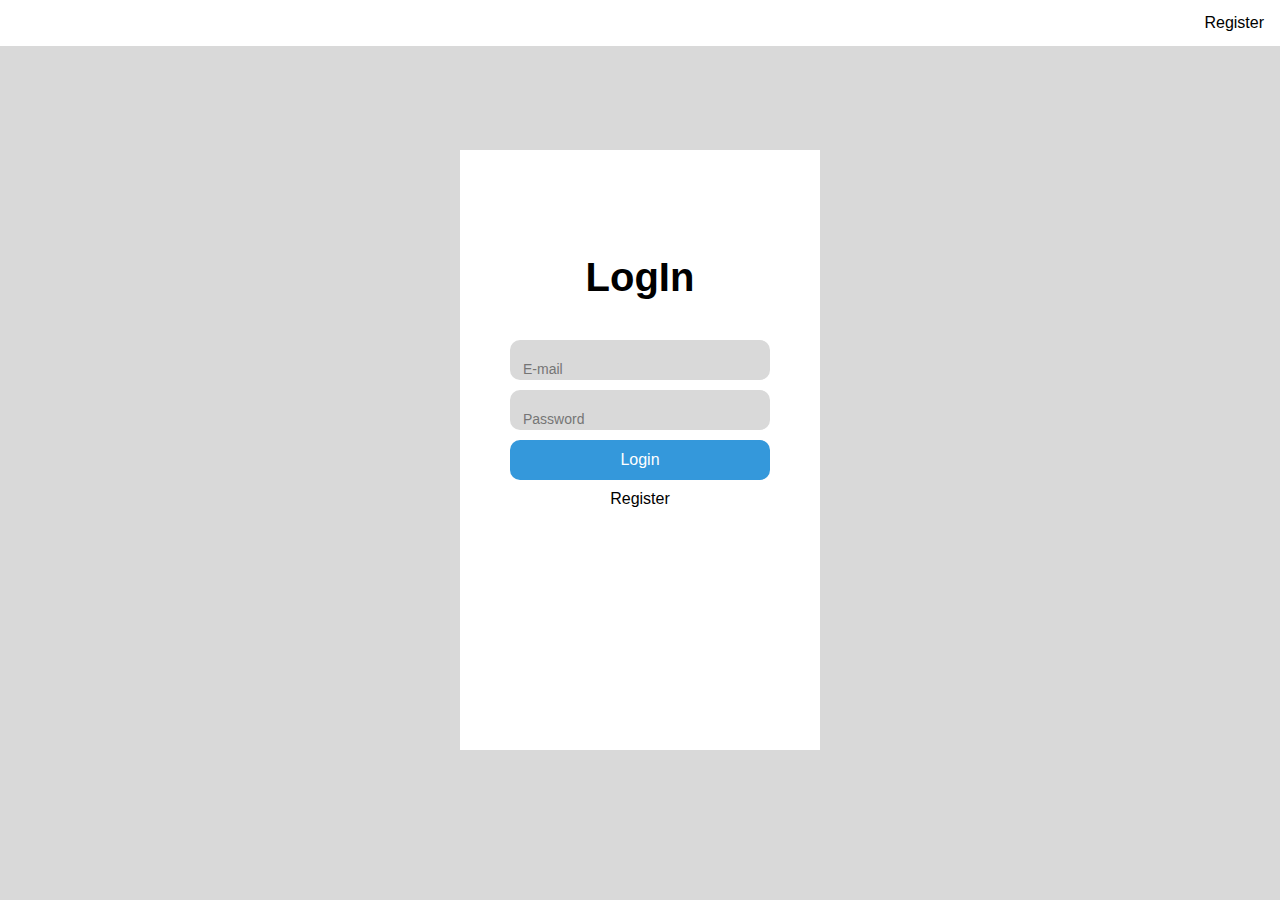
<file: index.html>
<!DOCTYPE html>
<html>
<head>
	<title>iReport</title>
	<link rel="stylesheet" type="text/css" href="css/style.css">
</head>
<body class="login-body">
	<div class="nav-log">
			<ul>

				
				<li><a href="register.html">Register</a></li>	
			</ul>
		</div>
	<div class="login_page">

	<div class="login">
		<h1>LogIn</h1>
		<form method="POST" action="home.html" >
			<div class="tbox">
				<input type="email" name="email" placeholder="E-mail" required="">
			</div>
			
			<div class="tbox">
				<input type="password" name="password" placeholder="Password" required="">
			</div>

			
			<div class="">
				<input type="submit" name="" class="btn" value="Login">
			</div>

			
		</form>
		<a href="register.html" class="b1">Register</a>
	</div>
</div>


<script type="text/javascript" src="js/script.js"></script>
</body>
</html>
</file>
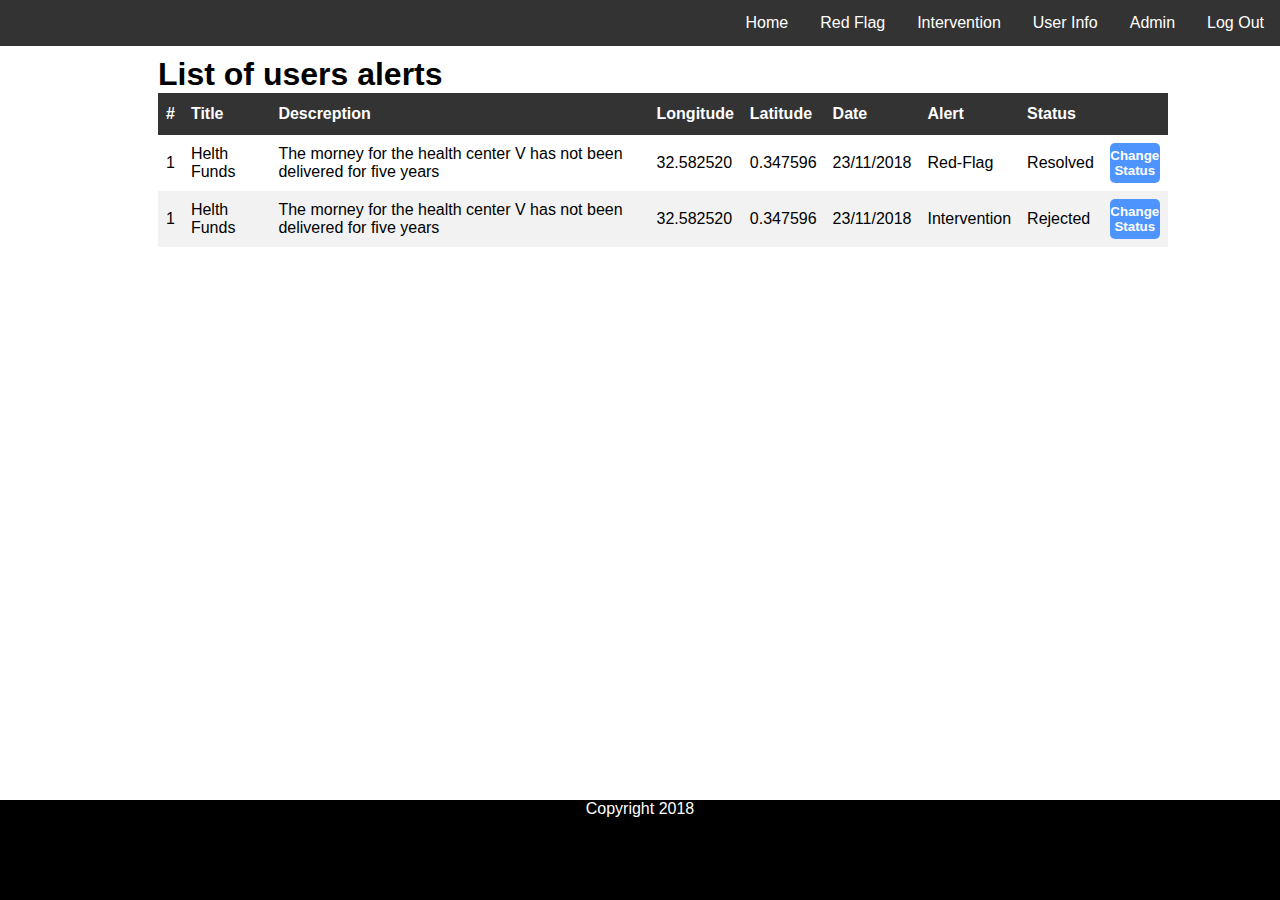
<file: admin.html>
<!DOCTYPE html>
<html> 
<head>
	<title>iReport</title>
	<link rel="stylesheet" type="text/css" href="css/style.css">
</head>
<body>

<div id="container">
	<div id="main">
		<div class="nav">
			<ul>

				<li><a href="index.html" onclick="return confirm('Log Out')">Log Out</a></li>
				<li><a href="admin.html">Admin</a></li>
				<li><a href="userinfo.html">User Info</a></li>
				<li><a href="intervention.html">Intervention</a></li>
				<li><a href="red_flag.html">Red Flag</a></li>
				<li><a href="home.html">Home</a></li>
			</ul>
		</div>
		<div class="side-bar">
			<div class="vertical-menu">
			  <!-- <a href="#" class="active">Home</a>
			 <a href="deleteredflag.html">Delete</a>
			  <a href="#">Link 2</a>
			  <a href="#">Link 3</a>
			  <a href="#">Link 4</a> -->
			</div>

		</div>
		<div class="content">
			<div class="table-container">
				<h1>List of users alerts</h1>
				<table class="table" >
					<thead>
						<tr>
							<th>#</th>
							<th>Title</th>
							<th>Descreption</th>
							<!-- <th>Image</th> -->
							<th>Longitude</th>
							<th>Latitude</th>
							<th>Date</th>
							<th>Alert</th>
							<th>Status</th>
							<th></th>

						</tr>
					</thead>
					<tbody>
						<tr>
							<td>1</td>
							<td>Helth Funds</td>
							<td>The morney for the health center V has not been delivered for five years</td>
							<!-- <td></td> -->
							<td>32.582520</td>
							<td>0.347596</td>
							<td>23/11/2018</td>
							<td>Red-Flag</td>
							<td>Resolved</td>
							<td><button class="btn-table admin">Change Status</button></td>
						</tr>
						<tr>
							<td>1</td>
							<td>Helth Funds</td>
							<td>The morney for the health center V has not been delivered for five years</td>
							<!-- <td></td> -->
							<td>32.582520</td>
							<td>0.347596</td>
							<td>23/11/2018</td>
							<td>Intervention</td>
							<td>Rejected</td>
							<td><button class="btn-table admin">Change Status</button></td>
						</tr>
						
					</tbody>
				</table>
				
			</div>
			
				
				
				
		
	</div>
</div>
</div>

<footer id="footer">
	<p>Copyright 2018</p>
</footer>


<script type="text/javascript" src="js/script.js"></script>
</body>
</html>
</file>
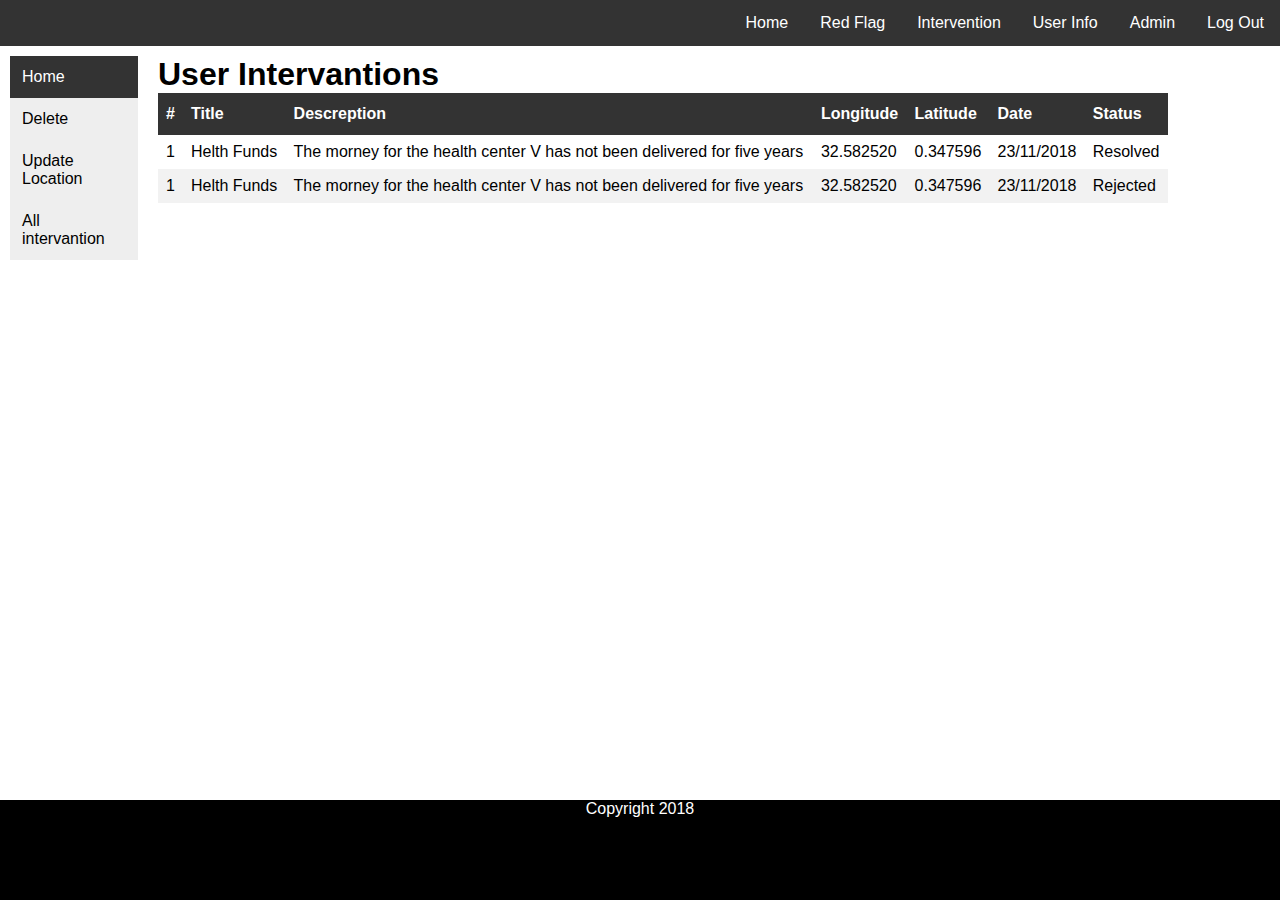
<file: allintervantions.html>
<!DOCTYPE html>
<html> 
<head>
	<title>iReport</title>
	<link rel="stylesheet" type="text/css" href="css/style.css">
</head>
<body>

<div id="container">
	<div id="main">
		<div class="nav">
			<ul>

				<li><a href="index.html" onclick="return confirm('Log Out')">Log Out</a></li>
				<li><a href="admin.html">Admin</a></li>
				<li><a href="userinfo.html">User Info</a></li>
				<li><a href="intervention.html">Intervention</a></li>
				<li><a href="red_flag.html">Red Flag</a></li>
				<li><a href="home.html">Home</a></li>	
			</ul>
		</div>
		<div class="side-bar">
			<div class="vertical-menu">
			   <a href="intervention.html" class="active">Home</a>
			  <a href="deleteconvention.html">Delete</a>
			  <a href="editinterventionlocation.html">Update Location</a>
			  <a href="allintervantions.html">All intervantion</a>
			</div>

		</div>
		<div class="content">
			<div class="table-container">
				<h1>User Intervantions</h1>
				<table class="table" >
					<thead>
						<tr>
							<th>#</th>
							<th>Title</th>
							<th>Descreption</th>
							<!-- <th>Image</th> -->
							<th>Longitude</th>
							<th>Latitude</th>
							<th>Date</th>
							<th>Status</th>

						</tr>
					</thead>
					<tbody>
						<tr>
							<td>1</td>
							<td>Helth Funds</td>
							<td>The morney for the health center V has not been delivered for five years</td>
							<!-- <td></td> -->
							<td>32.582520</td>
							<td>0.347596</td>
							<td>23/11/2018</td>
							<td>Resolved</td>
						</tr>
						<tr>
							<td>1</td>
							<td>Helth Funds</td>
							<td>The morney for the health center V has not been delivered for five years</td>
							<!-- <td></td> -->
							<td>32.582520</td>
							<td>0.347596</td>
							<td>23/11/2018</td>
							<td>Rejected</td>
						</tr>
						
					</tbody>
				</table>
				
			</div>
			
				
				
				
		
	</div>
</div>
</div>

<footer id="footer">
	<p>Copyright 2018</p>
</footer>


<script type="text/javascript" src="js/script.js"></script>
</body>
</html>
</file>
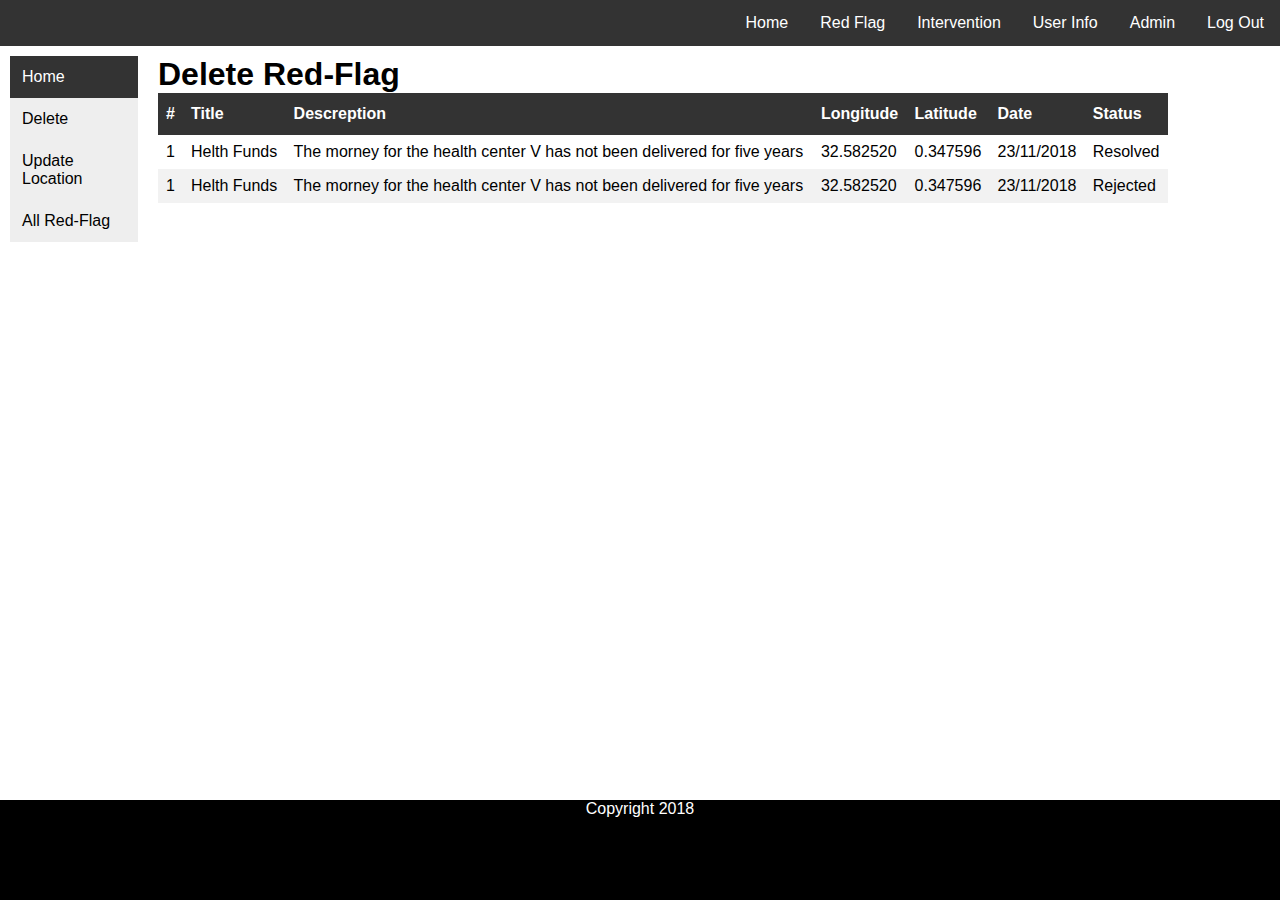
<file: allredflags.html>
<!DOCTYPE html>
<html> 
<head>
	<title>iReport</title>
	<link rel="stylesheet" type="text/css" href="css/style.css">
</head>
<body>

<div id="container">
		<div class="nav">
			<ul>

				<li><a href="index.html" onclick="return confirm('Log Out')">Log Out</a></li>
				<li><a href="admin.html">Admin</a></li>
				<li><a href="userinfo.html">User Info</a></li>
				<li><a href="intervention.html">Intervention</a></li>
				<li><a href="red_flag.html">Red Flag</a></li>
				<li><a href="home.html">Home</a></li>
			</ul>
		</div>
		<div class="side-bar">
			<div class="vertical-menu">
			  <a href="red_flag.html" class="active">Home</a>
			  <a href="deleteredflag.html">Delete</a>
			  <a href="editflaglocation.html">Update Location</a>
			  <a href="allredflags.html">All Red-Flag</a>
			</div>

		</div>
		<div class="content">
			<div class="table-container">
				<h1>Delete Red-Flag</h1>
				<table class="table" >
					<thead>
						<tr>
							<th>#</th>
							<th>Title</th>
							<th>Descreption</th>
							<!-- <th>Image</th> -->
							<th>Longitude</th>
							<th>Latitude</th>
							<th>Date</th>
							<th>Status</th>

						</tr>
					</thead>
					<tbody>
						<tr>
							<td>1</td>
							<td>Helth Funds</td>
							<td>The morney for the health center V has not been delivered for five years</td>
							<!-- <td></td> -->
							<td>32.582520</td>
							<td>0.347596</td>
							<td>23/11/2018</td>
							<td>Resolved</td>
						</tr>
						<tr>
							<td>1</td>
							<td>Helth Funds</td>
							<td>The morney for the health center V has not been delivered for five years</td>
							<!-- <td></td> -->
							<td>32.582520</td>
							<td>0.347596</td>
							<td>23/11/2018</td>
							<td>Rejected</td>
						</tr>
						
					</tbody>
				</table>
				
			</div>
			
				
				
				
		
	</div>
</div>
</div>

<footer id="footer">
	<p>Copyright 2018</p>
</footer>


<script type="text/javascript" src="js/script.js"></script>
</body>
</html>
</file>
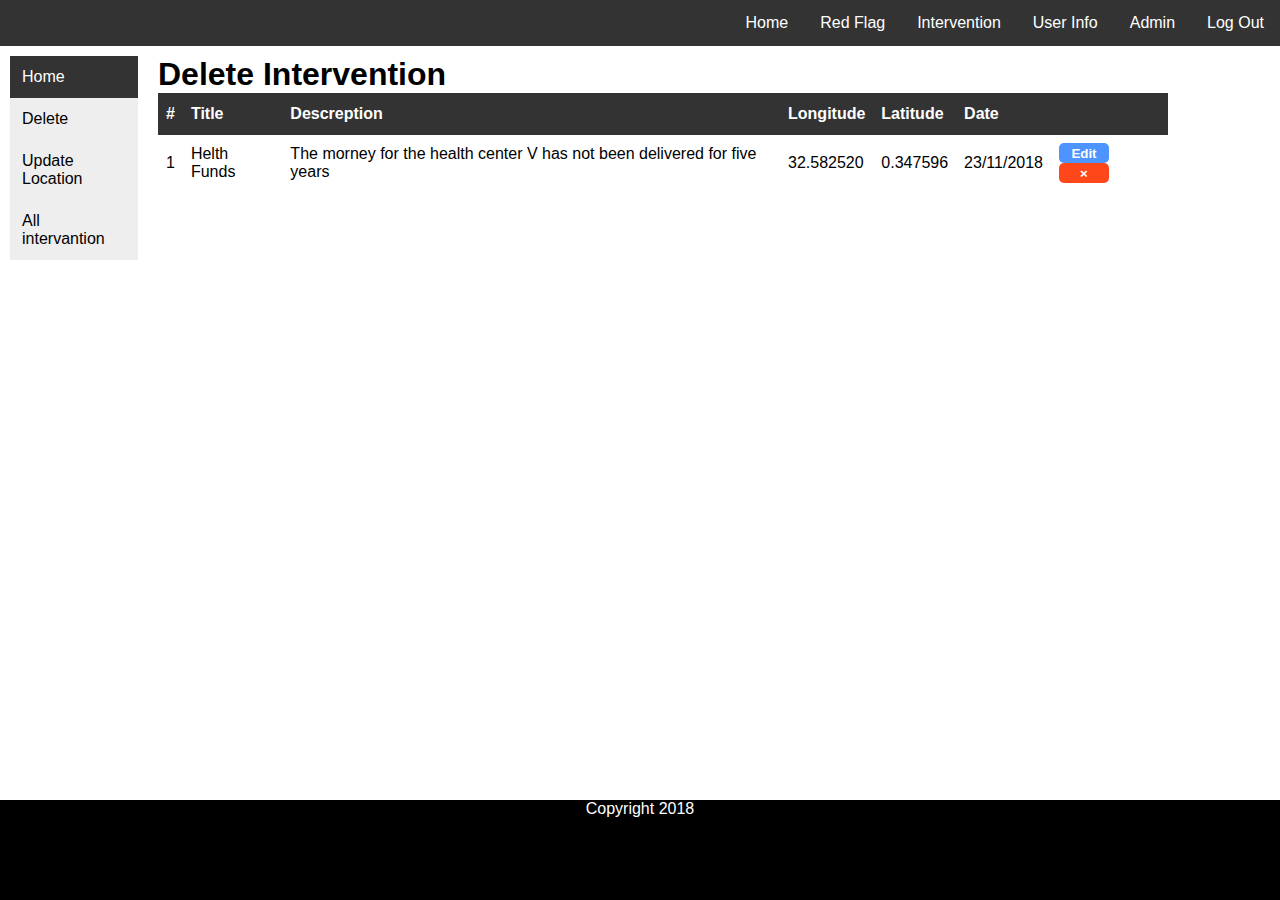
<file: deleteconvention.html>
<!DOCTYPE html>
<html> 
<head>
	<title>iReport</title>
	<link rel="stylesheet" type="text/css" href="css/style.css">
</head>
<body>

<div id="container">
	<div id="main">
		<div class="nav">
			<ul>

				<li><a href="index.html" onclick="return confirm('Log Out')">Log Out</a></li>
				<li><a href="admin.html">Admin</a></li>
				<li><a href="userinfo.html">User Info</a></li>
				<li><a href="intervention.html">Intervention</a></li>
				<li><a href="red_flag.html">Red Flag</a></li>
				<li><a href="home.html">Home</a></li>	
			</ul>
		</div>
		<div class="side-bar">
			<div class="vertical-menu">
			   <a href="intervention.html" class="active">Home</a>
			  <a href="deleteconvention.html">Delete</a>
			  <a href="editinterventionlocation.html">Update Location</a>
			  <a href="allintervantions.html">All intervantion</a>
			</div>

		</div>
		<div class="content">
			<div class="table-container">
				<h1>Delete Intervention</h1>
				<table class="table" >
					<tr>
						<thead>
							<th>#</th>
							<th>Title</th>
							<th>Descreption</th>
							<!-- <th>Image</th> -->
							<th>Longitude</th>
							<th>Latitude</th>
							<th>Date</th>
							<th></th>
						</thead>
						
					</tr>
					<tr>
						<tbody>
							<td>1</td>
							<td>Helth Funds</td>
							<td>The morney for the health center V has not been delivered for five years</td>
							<!-- <td></td> -->
							<td>32.582520</td>
							<td>0.347596</td>
							<td>23/11/2018</td>

							<td>
								<button class="btn-table">Edit</button>
								<button class="btn-table delete">&times;</button>

							</td>
						</tbody>
					</tr>
					
				</table>
				
			</div>
			
				
				
				
		
	</div>
</div>
</div>

<footer id="footer">
	<p>Copyright 2018</p>
</footer>


<script type="text/javascript" src="js/script.js"></script>
</body>
</html>
</file>
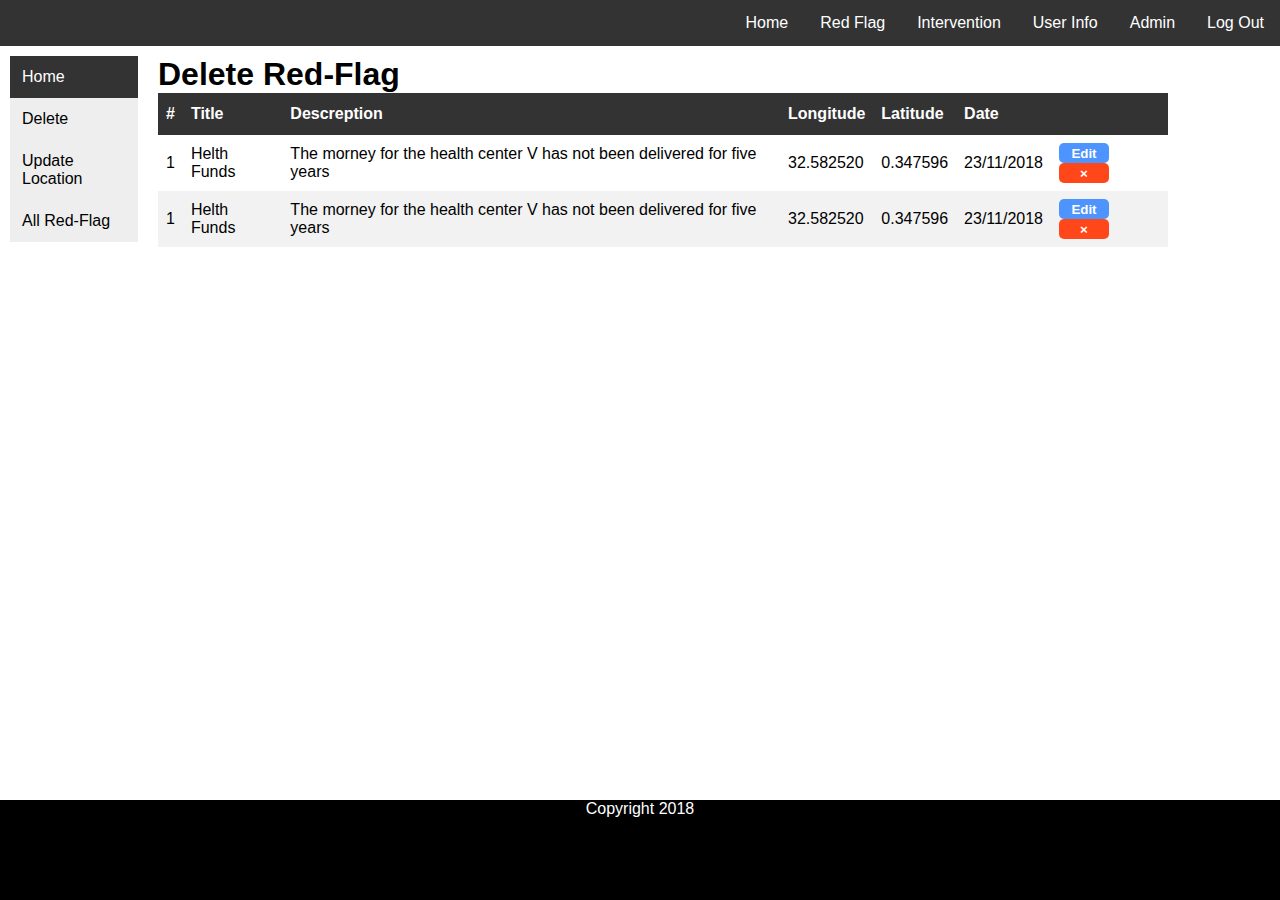
<file: deleteredflag.html>
<!DOCTYPE html>
<html> 
<head>
	<title>iReport</title>
	<link rel="stylesheet" type="text/css" href="css/style.css">
</head>
<body>

<div id="container">
		<div class="nav">
			<ul>

				<li><a href="index.html" onclick="return confirm('Log Out')">Log Out</a></li>
				<li><a href="admin.html">Admin</a></li>
				<li><a href="userinfo.html">User Info</a></li>
				<li><a href="intervention.html">Intervention</a></li>
				<li><a href="red_flag.html">Red Flag</a></li>
				<li><a href="home.html">Home</a></li>
			</ul>
		</div>
		<div class="side-bar">
			<div class="vertical-menu">
			  <a href="red_flag.html" class="active">Home</a>
			  <a href="deleteredflag.html">Delete</a>
			  <a href="editflaglocation.html">Update Location</a>
			  <a href="allredflags.html">All Red-Flag</a>
			</div>

		</div>
		<div class="content">
			<div class="table-container">
				<h1>Delete Red-Flag</h1>
				<table class="table" >
					<thead>
						<tr>
							<th>#</th>
							<th>Title</th>
							<th>Descreption</th>
							<!-- <th>Image</th> -->
							<th>Longitude</th>
							<th>Latitude</th>
							<th>Date</th>
							<th></th>
						</tr>
					</thead>
					<tbody>
						<tr>
							<td>1</td>
							<td>Helth Funds</td>
							<td>The morney for the health center V has not been delivered for five years</td>
							<!-- <td></td> -->
							<td>32.582520</td>
							<td>0.347596</td>
							<td>23/11/2018</td>

							<td>
								<button class="btn-table">Edit</button>
								<button class="btn-table delete">&times;</button> 

							</td>
						</tr>
						<tr>
							<td>1</td>
							<td>Helth Funds</td>
							<td>The morney for the health center V has not been delivered for five years</td>
							<!-- <td></td> -->
							<td>32.582520</td>
							<td>0.347596</td>
							<td>23/11/2018</td>

							<td>
								<button class="btn-table">Edit</button>
								<button class="btn-table delete">&times;</button>

							</td>
						</tr>
						
					</tbody>
				</table>
				
			</div>
			
				
				
				
		
	</div>
</div>
</div>

<footer id="footer">
	<p>Copyright 2018</p>
</footer>


<script type="text/javascript" src="js/script.js"></script>
</body>
</html>
</file>
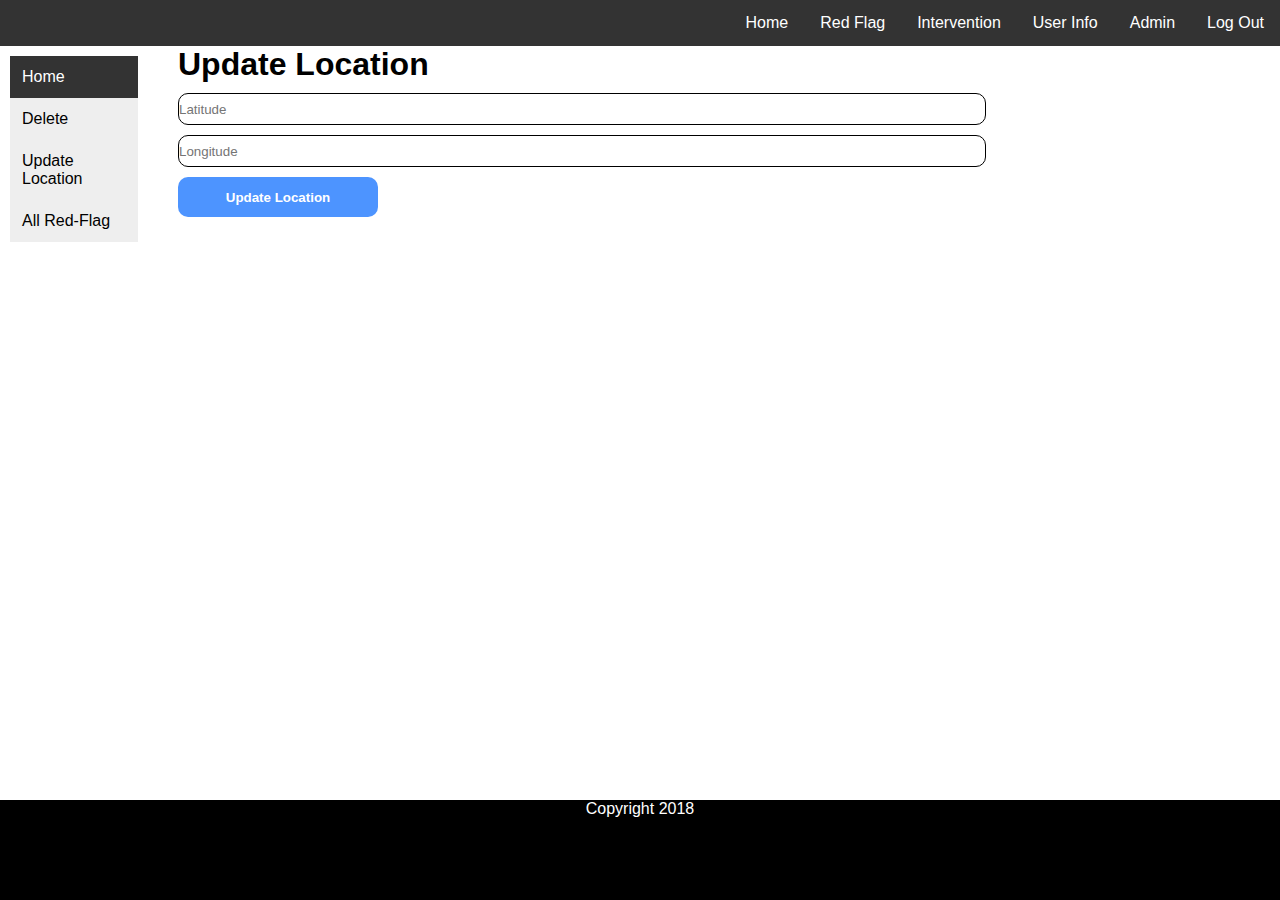
<file: editflaglocation.html>
<!DOCTYPE html>
<html> 
<head>
	<title>iReport</title>
	<link rel="stylesheet" type="text/css" href="css/style.css">
</head>
<body>

<div id="container">
	<div id="main">
		<div class="nav">
			<ul>

				<li><a href="index.html" onclick="return confirm('Log Out')">Log Out</a></li>
				<li><a href="admin.html">Admin</a></li>
				<li><a href="userinfo.html">User Info</a></li>
				<li><a href="intervention.html">Intervention</a></li>
				<li><a href="red_flag.html">Red Flag</a></li>
				<li><a href="home.html">Home</a></li>	
			</ul>
		</div>
		<div class="side-bar">
			<div class="vertical-menu">
			  <a href="red_flag.html" class="active">Home</a>
			  <a href="deleteredflag.html">Delete</a>
			  <a href="editflaglocation.html">Update Location</a>
			  <a href="allredflags.html">All Red-Flag</a>
			</div>

		</div>
		<div class="content">
			<div class="form">
				<h1>Update Location</h1>
				<form method="POST" enctype="multipart/form-data" action="">
					
					<div class="input">
						<input type="text" name="" placeholder="Latitude">
					</div>
					<div class="input">
						<input type="text" name="" placeholder="Longitude">
					</div>
				
					<div class="input">
						<input type="submit" class="btn-form" name="" value="Update Location">
					</div>
					
				</form>
			</div>
			
				
				
				
		
	</div>
</div>
</div>

<footer id="footer">
	<p>Copyright 2018</p>
</footer>


<script type="text/javascript" src="js/script.js"></script>
</body>
</html>
</file>
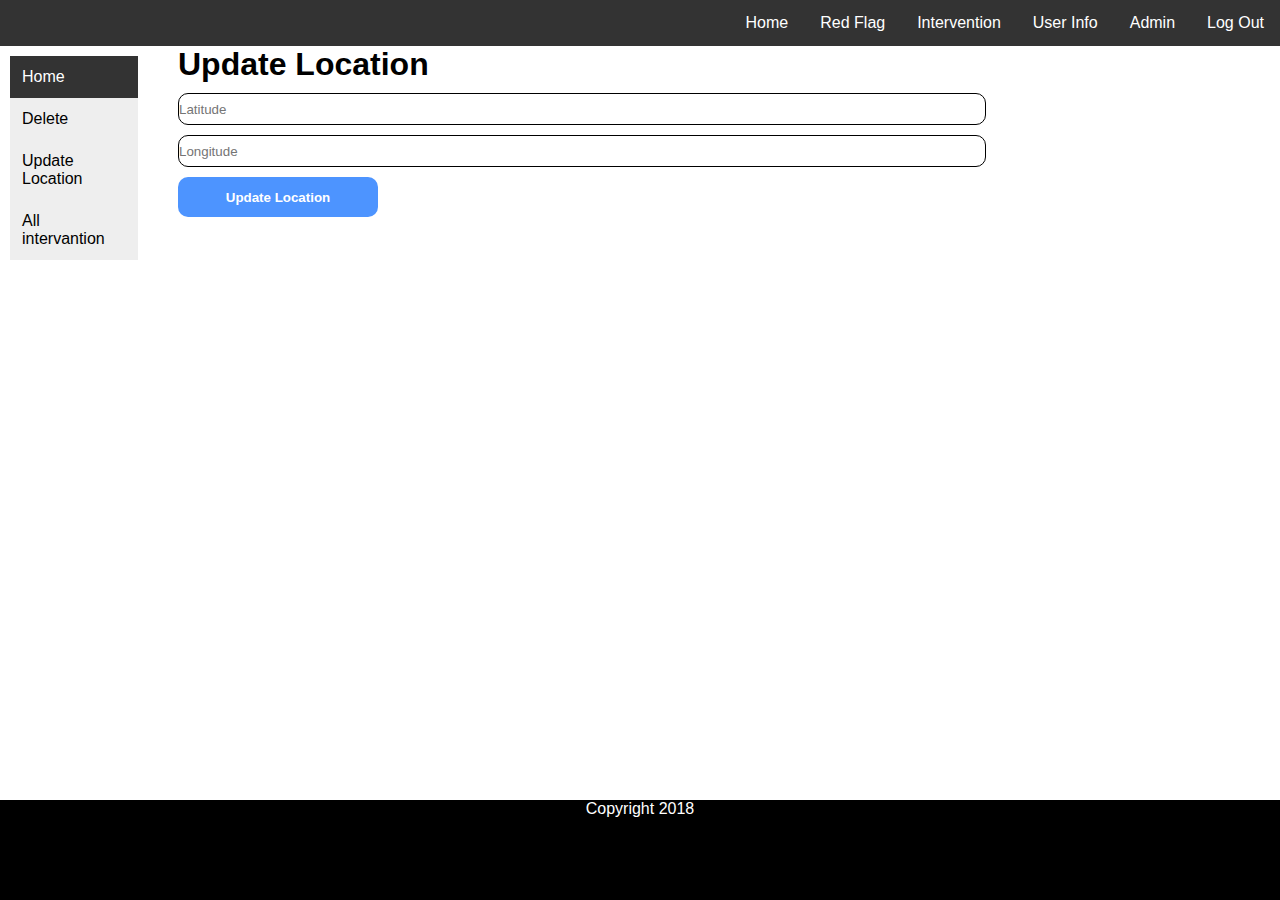
<file: editinterventionlocation.html>
<!DOCTYPE html>
<html> 
<head>
	<title>iReport</title>
	<link rel="stylesheet" type="text/css" href="css/style.css">
</head>
<body>

<div id="container">
	<div id="main">
		<div class="nav">
			<ul>

				<li><a href="index.html" onclick="return confirm('Log Out')">Log Out</a></li>
				<li><a href="admin.html">Admin</a></li>
				<li><a href="userinfo.html">User Info</a></li>
				<li><a href="intervention.html">Intervention</a></li>
				<li><a href="red_flag.html">Red Flag</a></li>
				<li><a href="home.html">Home</a></li>	
			</ul>
		</div>
		<div class="side-bar">
			<div class="vertical-menu">
			   <a href="intervention.html" class="active">Home</a>
			  <a href="deleteconvention.html">Delete</a>
			  <a href="editinterventionlocation.html">Update Location</a>
			  <a href="allintervantions.html">All intervantion</a>
			</div>

		</div>
		<div class="content">
			<div class="form">
				<h1>Update Location</h1>
				<form method="POST" enctype="multipart/form-data" action="">
					
					<div class="input">
						<input type="text" name="" placeholder="Latitude">
					</div>
					<div class="input">
						<input type="text" name="" placeholder="Longitude">
					</div>
				
					<div class="input">
						<input type="submit" class="btn-form" name="" value="Update Location">
					</div>
					
				</form>
			</div>
			
				
				
				
		
	</div>
</div>
</div>

<footer id="footer">
	<p>Copyright 2018</p>
</footer>


<script type="text/javascript" src="js/script.js"></script>
</body>
</html>
</file>
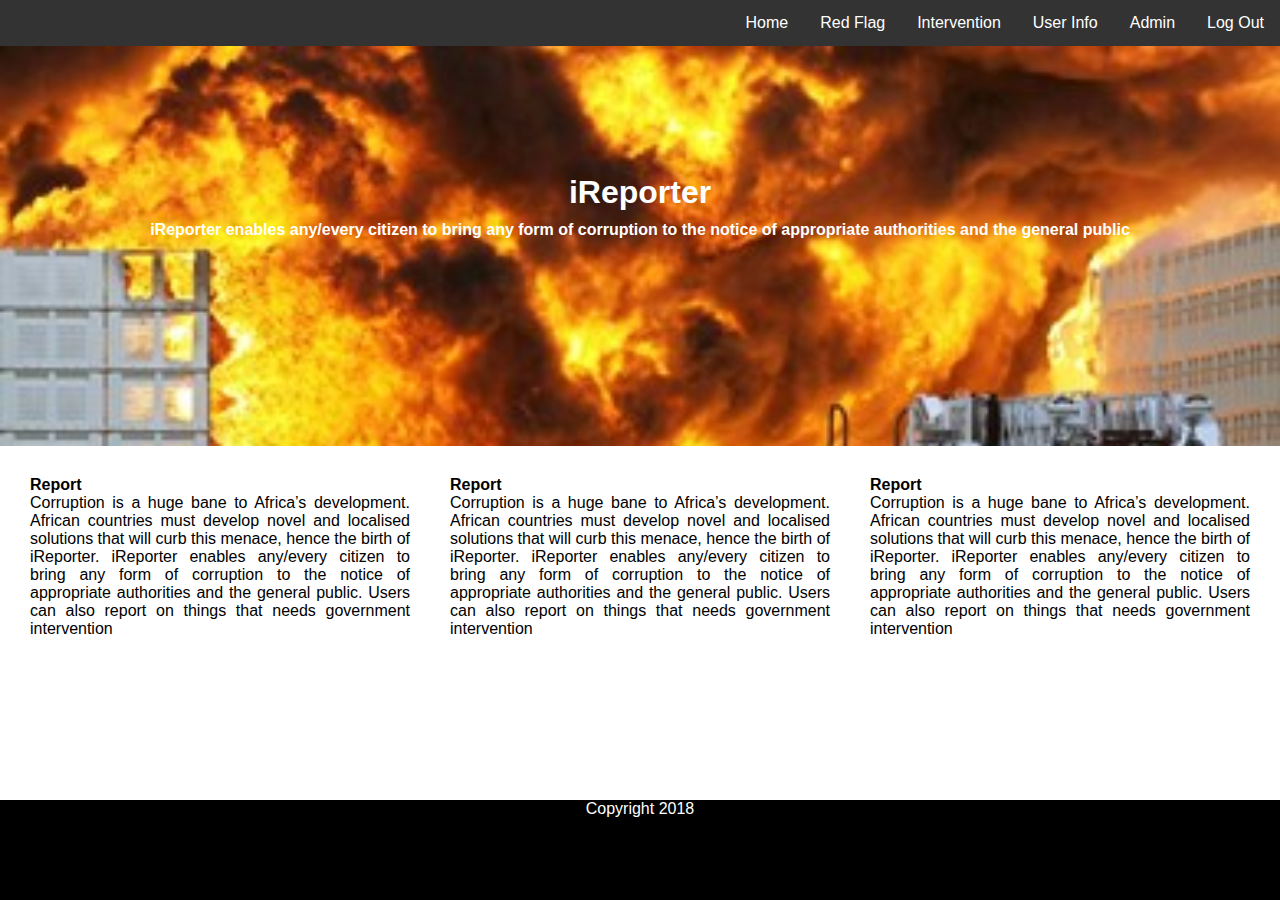
<file: home.html>
<!DOCTYPE html>
<html> 
<head>
	<title>iReport</title>
	<link rel="stylesheet" type="text/css" href="css/style.css">
</head>
<body>

<div id="container">
	<div id="main">
		<div class="nav">
			<ul>

				<li><a href="index.html" onclick="return confirm('Log Out')">Log Out</a></li>
				<li><a href="admin.html">Admin</a></li>
				<li><a href="userinfo.html">User Info</a></li>
				<li><a href="intervention.html">Intervention</a></li>
				<li><a href="red_flag.html">Red Flag</a></li>
				<li><a href="home.html">Home</a></li>	
			</ul>
		</div>
		

		<div id="content">
			<div class="barner">

				<div class="caption">
					<h1>iReporter</h1>
					<h4>iReporter enables
any/every citizen to bring any form of corruption to the notice of appropriate authorities and the
general public</h4>
				</div>

			
			</div>
			<div class="grid-container">
			  <div class="grid-item"><h4>Report</h4><p>Corruption is a huge bane to Africa’s development. African countries must develop novel and
localised solutions that will curb this menace, hence the birth of iReporter. iReporter enables
any/every citizen to bring any form of corruption to the notice of appropriate authorities and the
general public. Users can also report on things that needs government intervention</p></div>
			  <div class="grid-item"><h4>Report</h4><p>Corruption is a huge bane to Africa’s development. African countries must develop novel and
localised solutions that will curb this menace, hence the birth of iReporter. iReporter enables
any/every citizen to bring any form of corruption to the notice of appropriate authorities and the
general public. Users can also report on things that needs government intervention</p></div>
			  <div class="grid-item"><h4>Report</h4><p>Corruption is a huge bane to Africa’s development. African countries must develop novel and
localised solutions that will curb this menace, hence the birth of iReporter. iReporter enables
any/every citizen to bring any form of corruption to the notice of appropriate authorities and the
general public. Users can also report on things that needs government intervention</p></div>  
			 
			</div>

		</div>
		
		
		
	</div>
</div>

<footer id="footer">
	<p>Copyright 2018</p>
</footer>


<script type="text/javascript" src="js/script.js"></script>
<!-- <script type="text/javascript">
	function openSlideMenu() {
	document.getElementById('side-menu').style.width='250px';
	document.getElementById('content').style.marginLeft='250';
	}
</script> -->
</body>
</html>
</file>
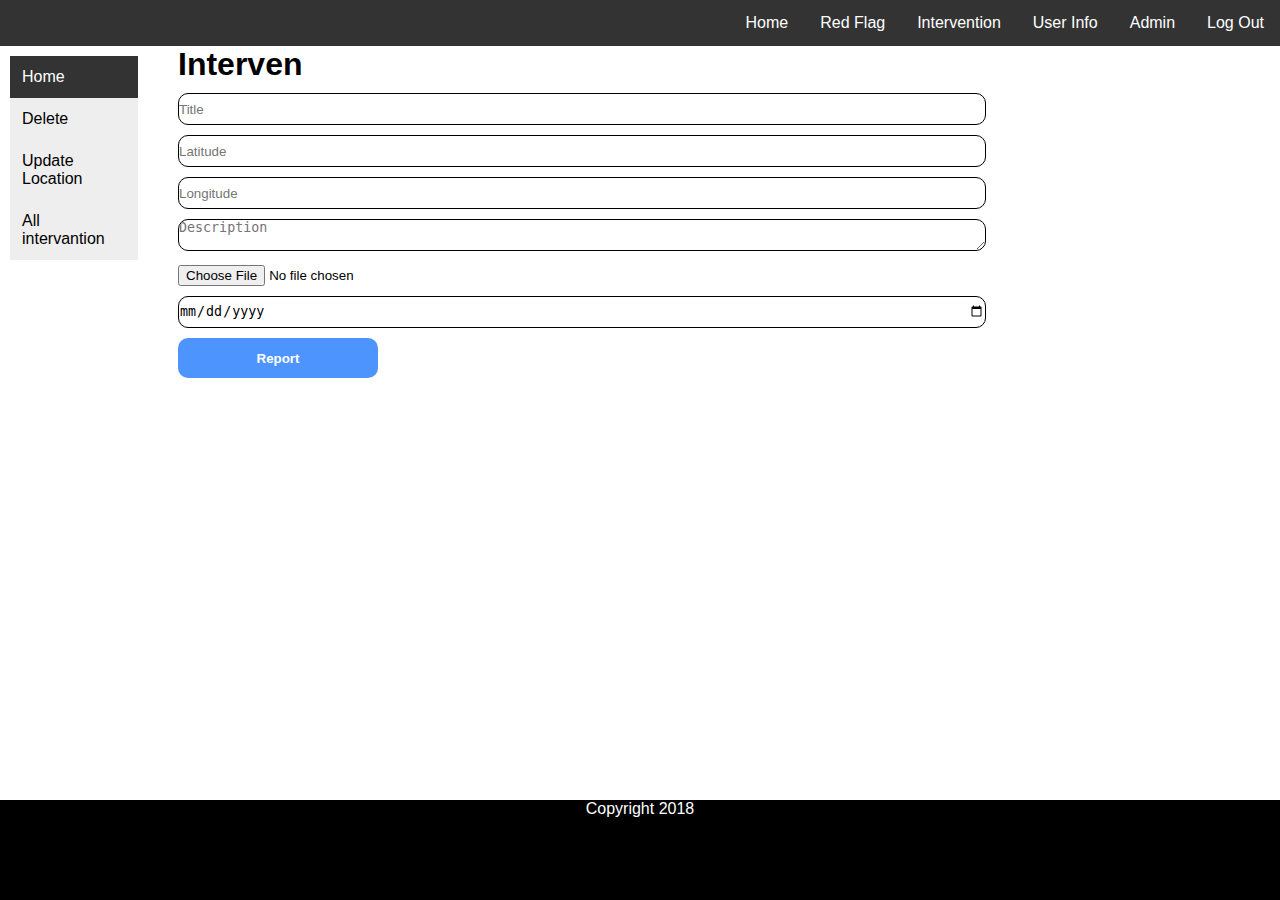
<file: intervention.html>
<!DOCTYPE html>
<html> 
<head>
	<title>iReport</title>
	<link rel="stylesheet" type="text/css" href="css/style.css">
</head>
<body>

<div id="container">
	<div id="main">
		<div class="nav">
			<ul>

				<li><a href="index.html" onclick="return confirm('Log Out')">Log Out</a></li>
				<li><a href="admin.html">Admin</a></li>
				<li><a href="userinfo.html">User Info</a></li>
				<li><a href="intervention.html">Intervention</a></li>
				<li><a href="red_flag.html">Red Flag</a></li>
				<li><a href="home.html">Home</a></li>	
			</ul>
		</div>
		<div class="side-bar">
			<div class="vertical-menu">
			  <a href="intervention.html" class="active">Home</a>
			  <a href="deleteconvention.html">Delete</a>
			  <a href="editinterventionlocation.html">Update Location</a>
			  <a href="allintervantions.html">All intervantion</a>
		
			</div>

		</div>
		<div class="content">
			<div class="form">
				<h1>Interven</h1>
				<form method="POST" enctype="multipart/form-data" action="">
					<div class="input">
						<input type="text" name="" placeholder="Title">
					</div>
					<div class="input">
						<input type="text" name="" placeholder="Latitude">
					</div>
					<div class="input">
						<input type="text" name="" placeholder="Longitude">
					</div>
					<div class="input">
						<textarea placeholder="Description"></textarea>
					</div>
					<div class="input">
						<input type="file" name="" accept="image/*">
					</div>
					<div class="input">
						<input type="date" name="">
					</div>
					<div class="input">
						<input type="submit" class="btn-form" name="" value="Report">
					</div>
					
				</form>
			</div>
			
				
				
				
		
	</div>
</div>
</div>

<footer id="footer">
	<p>Copyright 2018</p>
</footer>


<script type="text/javascript" src="js/script.js"></script>
</body>
</html>
</file>
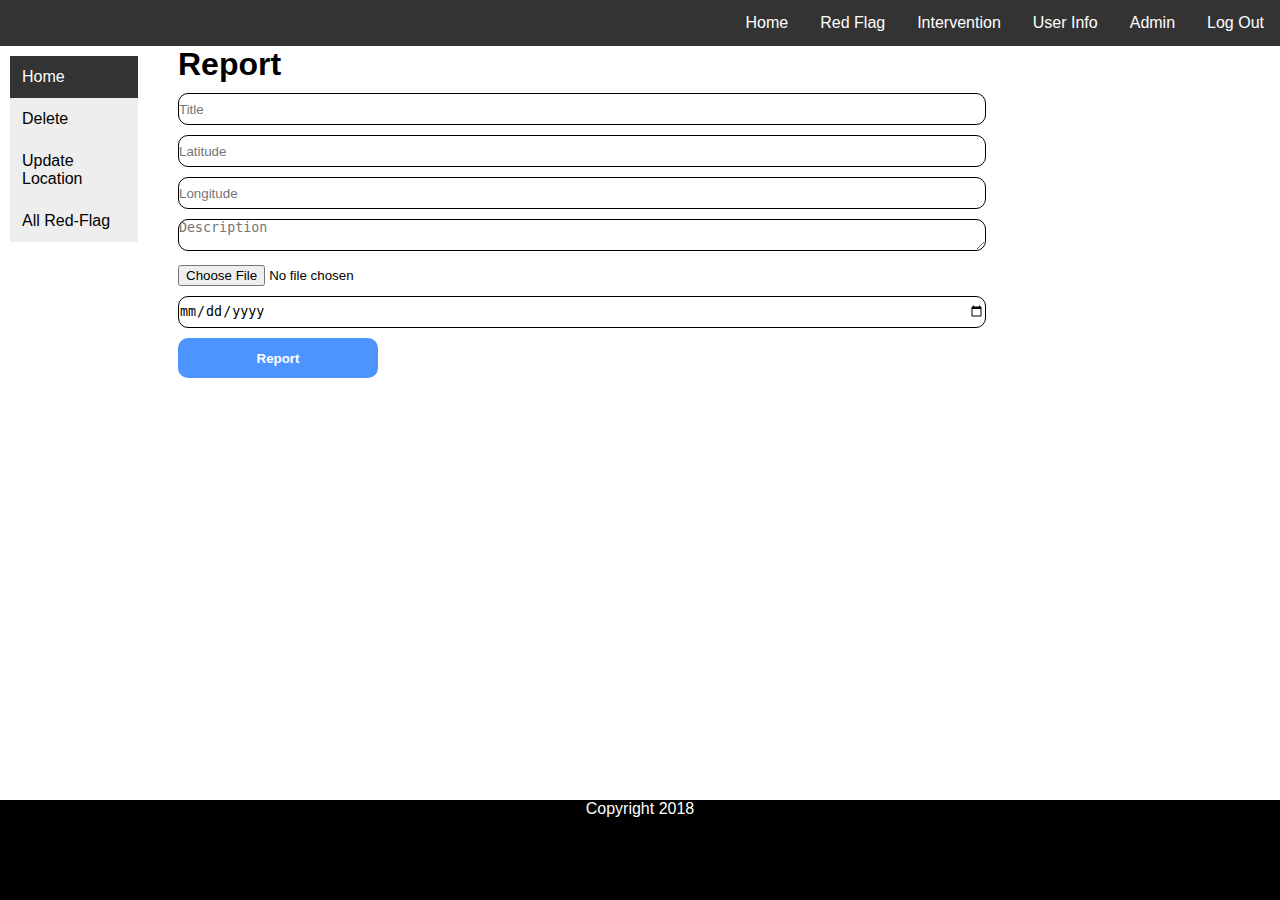
<file: red_flag.html>
<!DOCTYPE html>
<html> 
<head>
	<title>iReport</title>
	<link rel="stylesheet" type="text/css" href="css/style.css">
</head>
<body>

<div id="container">
	<div id="main">
		<div class="nav">
			<ul>

				<li><a href="index.html" onclick="return confirm('Log Out')">Log Out</a></li>
				<li><a href="admin.html">Admin</a></li>
				<li><a href="userinfo.html">User Info</a></li>
				<li><a href="intervention.html">Intervention</a></li>
				<li><a href="red_flag.html">Red Flag</a></li>
				<li><a href="home.html">Home</a></li>	
			</ul>
		</div>
		<div class="side-bar">
			<div class="vertical-menu">
			  <a href="red_flag.html" class="active">Home</a>
			  <a href="deleteredflag.html">Delete</a>
			  <a href="editflaglocation.html">Update Location</a>
			  <a href="allredflags.html">All Red-Flag</a>
			</div>

		</div>
		<div class="content">
			<div class="form">
				<h1>Report</h1>
				<form method="POST" enctype="multipart/form-data" action="">
					<div class="input">
						<input type="text" name="" placeholder="Title">
					</div>
					<div class="input">
						<input type="text" name="" placeholder="Latitude">
					</div>
					<div class="input">
						<input type="text" name="" placeholder="Longitude">
					</div>
					<div class="input">
						<textarea placeholder="Description"></textarea>
					</div>
					<div class="input">
						<input type="file" name="" accept="image/*">
					</div>
					<div class="input">
						<input type="date" name="">
					</div>
					<div class="input">
						<input type="submit" class="btn-form" name="" value="Report">
					</div>
					
				</form>
			</div>
			
				
				
				
		
	</div>
</div>
</div>

<footer id="footer">
	<p>Copyright 2018</p>
</footer>


<script type="text/javascript" src="js/script.js"></script>
</body>
</html>
</file>
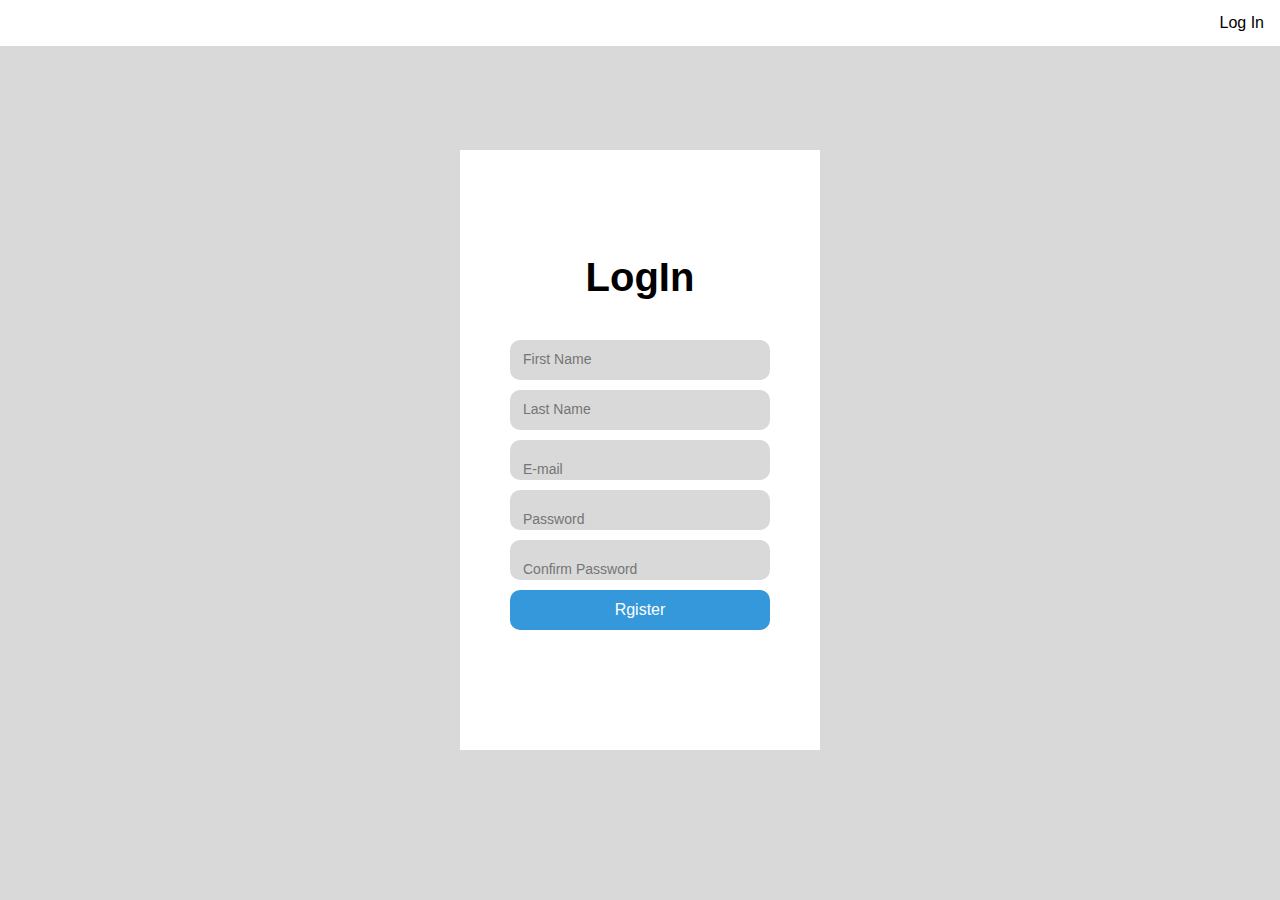
<file: register.html>
<!DOCTYPE html>
<html>
<head>
	<title>iReport</title>
	<link rel="stylesheet" type="text/css" href="css/style.css">
</head>
<body class="login-body">
	<div class="nav-log">
			<ul>

				
				<li><a href="index.html">Log In</a></li>	
			</ul>
		</div>
	<div class="login_page">

	<div class="login">
		<h1>LogIn</h1>
		<form method="POST" action="index.html">
			<div class="tbox">
				<input type="text" name="" placeholder="First Name">
			</div>
			<div class="tbox">
				<input type="text" name="" placeholder="Last Name">
			</div>
			<div class="tbox">
				<input type="email" name="email" placeholder="E-mail">
			</div>
			
			<div class="tbox">
				<input type="password" name="password" placeholder="Password">
			</div>
			<div class="tbox">
				<input type="password" name="password" placeholder="Confirm Password">
			</div>
			
			<div class="">
				<input type="submit" name="" class="btn" value="Rgister">
			</div>

			
		</form>
		
	</div>
</div>


<script type="text/javascript" src="js/script.js"></script>
</body>
</html>
</file>
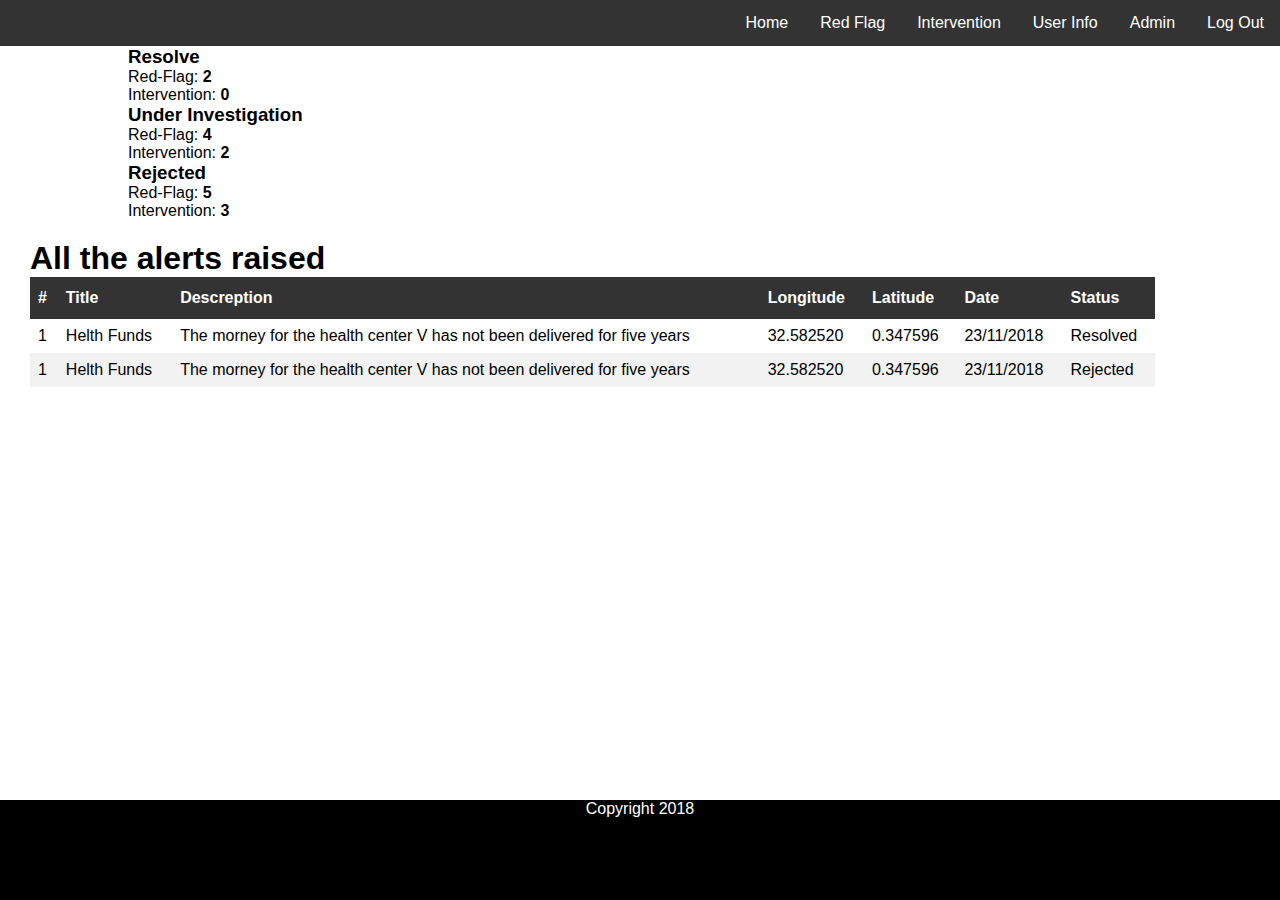
<file: userinfo.html>
<!DOCTYPE html>
<html> 
<head>
	<title>iReport</title>
	<link rel="stylesheet" type="text/css" href="css/style.css">
</head>
<body>

<div id="container">
	<div id="main">
		<div class="nav">
			<ul>

				<li><a href="index.html" onclick="return confirm('Log Out')">Log Out</a></li>
				<li><a href="admin.html">Admin</a></li>
				<li><a href="userinfo.html">User Info</a></li>
				<li><a href="intervention.html">Intervention</a></li>
				<li><a href="red_flag.html">Red Flag</a></li>
				<li><a href="home.html">Home</a></li>	
			</ul>
		</div>
		

		<div id="content">
			<div class="side-bar"></div>
			<div class="userinfo">
				<h3>Resolve</h3>
				Red-Flag: <span class="flags">2</span><br>
				Intervention:<span class="flags"> 0</span>
				<h3>Under Investigation</h3>
				Red-Flag:<span class="flags"> 4</span><br>
				Intervention:<span class="flags"> 2</span>

				<h3>Rejected</h3>
				Red-Flag:<span class="flags"> 5</span><br>
				Intervention:<span class="flags"> 3</span>
			</div>
			

		</div>
				<div class="table-container">
				<h1>All the alerts raised</h1>
				<table class="table" >
					<thead>
						<tr>
							<th>#</th>
							<th>Title</th>
							<th>Descreption</th>
							<!-- <th>Image</th> -->
							<th>Longitude</th>
							<th>Latitude</th>
							<th>Date</th>
							<th>Status</th>

						</tr>
					</thead>
					<tbody>
						<tr>
							<td>1</td>
							<td>Helth Funds</td>
							<td>The morney for the health center V has not been delivered for five years</td>
							<!-- <td></td> -->
							<td>32.582520</td>
							<td>0.347596</td>
							<td>23/11/2018</td>
							<td>Resolved</td>
						</tr>
						<tr>
							<td>1</td>
							<td>Helth Funds</td>
							<td>The morney for the health center V has not been delivered for five years</td>
							<!-- <td></td> -->
							<td>32.582520</td>
							<td>0.347596</td>
							<td>23/11/2018</td>
							<td>Rejected</td>
						</tr>
						
					</tbody>
				</table>
				
			</div>
		
		
	</div>
</div>

<footer id="footer">
	<p>Copyright 2018</p>
</footer>


<script type="text/javascript" src="js/script.js"></script>
<!-- <script type="text/javascript">
	function openSlideMenu() {
	document.getElementById('side-menu').style.width='250px';
	document.getElementById('content').style.marginLeft='250';
	}
</script> -->
</body>
</html>
</file>
<file: css/style.css>
*{ 
	margin: 0;
	padding: 0;

}
html, body {
	height: 100%;
	font-family: "Montserrat", sans-serif;


}
.login-body{
	background-color: #d9d9d9;
}
#container{
	min-height: 100%;

}
#main{
	overflow: auto;
	padding-bottom: 100px;
	/*background-color: red;
	height: 2000px;*/
}
#footer{
	background-color: #000;
	position: relative;
	height: 100px;
	margin-top: -100px;
	clear: both;
	color: #fff; 
	text-align: center;

}
.btn{
	height: 40px;
	background: #3498db;
	border-radius: 10px;
	margin: auto;
	display: block;
	font-size: 16px;
	color: #fff;
	width: 260px;
	margin-top: 10px;
	border: none;
	cursor: pointer;
}
.b1{
	display: block;
	width: 260px;
	padding: 10px 0;
	text-decoration: none;
	color: #000;
	text-align: center;
	margin: auto ;
	border-radius: 10px;
	transition: 0.4s all;
}
.b1 a:hover{
	background-color: #00000040;
}
.login{
	/*background-image: url(../img/login.jpg);*/
	height: 600px;
	width: 360px;
	position: absolute;
	top: 50%;
	left: 50%;
	transform: translate(-50%,-50%);
	color: #000;
	text-align: center;
	background-color: #fff;

	/*opacity: 0.5;*/
	/*width: 30%;*/
	/*margin-left: 30%;*/
	/*margin-top: 10%;*/
	/*border: 1px solid #000;*/
	/*padding-left: 10px;*/
	/*padding-right: 10px;*/

}
.login h1{
	font-size: 40px;
	margin-top: 105px;
	margin-bottom: 40px;

}
.tbox{
	width: 260px;
	height: 40px;
	background-color: #d9d9d9;
	border-radius: 10px;
	margin: 10px auto ;
}
.tbox input{
	background: none;
	border:none;
	outline: none;
	text-align:left;
	width: 90%;
	height: 37px;
	font-family: "Montserrat", sans-serif;
	font-size: 14px;
	color: #000;
}
.login input[type=email], input[type=password]{
	/*width: 100%;*/
	margin-top: 10px;
	
}
.nav{
	

}
.nav ul {
    list-style-type: none;
    margin: 0;
    padding: 0;
    overflow: hidden;
    background-color: #333;
    /*float: right;*/
}

.nav li {
    float: left;
    float: right;

}

.nav li a {
    display: block;
    color: white;
    text-align: center;
    padding: 14px 16px;
    text-decoration: none;
}

.nav li a:hover {
    background-color: #111;
}
.nav-log li{
	float: left;
    float: right;

}
.nav-log li a{
	display: block;
    color: #000;
    text-align: center;
    padding: 14px 16px;
    text-decoration: none;
}
.nav-log li a:hover {
	background-color: #111;
	color: #fff;

}
.nav-log ul {
    list-style-type: none;
    margin: 0;
    padding: 0;
    overflow: hidden;
    background-color: #fff;
    /*float: right;*/
}
.barner{
	background-image: url(../img/reporter.jpg);
	background-repeat: no-repeat;
	background-size: cover;
	height: 400px;
	overflow: hidden;

}
.side-bar{
	width: 10%;
	margin-left: 0;
	/*height: 100%;*/
	/*background-color: #b3b3b3;*/
	position: absolute;

}
.content{
	margin-left: 10%;
	/*background-color: red;*/
	/*height: 100%;*/
	position: absolute;
	width: 90%;

}
.form{
	width: 70%;
	margin-left: 50px;

}
.form input[type=text],input[type=date], textarea{
	width: 100%;
	height: 30px;
	border: 1px solid;
	border-radius: 10px;
	text-align: left;

}
.input{
	margin-top: 10px;
}
.vertical-menu {
    width: 100%;
    margin-left: 10px;
    margin-top: 10px;
    border-radius: 10px;
}

.vertical-menu a {
    background-color: #eee;
    color: black;
    display: block;
    padding: 12px;
    text-decoration: none;
}

.vertical-menu a:hover {
    background-color: #ccc;
}

.vertical-menu a.active {
    background-color: #333;
    color: white;
}
.table{
	width: 90%;
	border-collapse: collapse;
}
.table th, .table td{
	 /*border: 1px solid #ddd;*/
    padding: 8px;

}
.table tr:nth-child(even){
	background-color: #f2f2f2;
}
.table th{
	padding-top: 12px;
    padding-bottom: 12px;
    text-align: left;
    background-color: #333;
    color: #fff;
}
.table-container{
	margin-left: 30px;
	margin-top: 10px;
}
.grid-container {
  /*margin-top: 400px;*/
  display: grid;
  grid-template-columns: auto auto auto;
  background-color: #fff;
  padding: 10px;
}
.grid-item {
  background-color: rgba(255, 255, 255, 0.8);
  /*border: 1px solid rgba(0, 0, 0, 0.8);*/
  padding: 20px;
  /*font-size: 30px;*/
  text-align: justify;
}
.caption{
	text-align: center;
	color: #fff;
	margin-top: 10%;
}
.caption h4{
	margin-top: 10px;
	font-weight: bolder;
}
.userinfo{
	margin-left: 10%;
	margin-bottom: 20px;
}
.flags{
	font-weight: bold;
	margin-top: 10px;
	
}
.btn-table{
	background-color: #4d94ff;
	border: none;
	color: #fff;
	width: 50px;
	height: 20px;
	font-weight: bold;
	border-radius: 5px;
}
.btn-form{
	background-color: #4d94ff;
	border: none;
	color: #fff;
	width: 200px;
	height: 40px;
	font-weight: bolder;
	border-radius: 10px;
}
.delete{
	background-color: #ff471a;
}
.admin{
	height: 40px;
}
</file>
